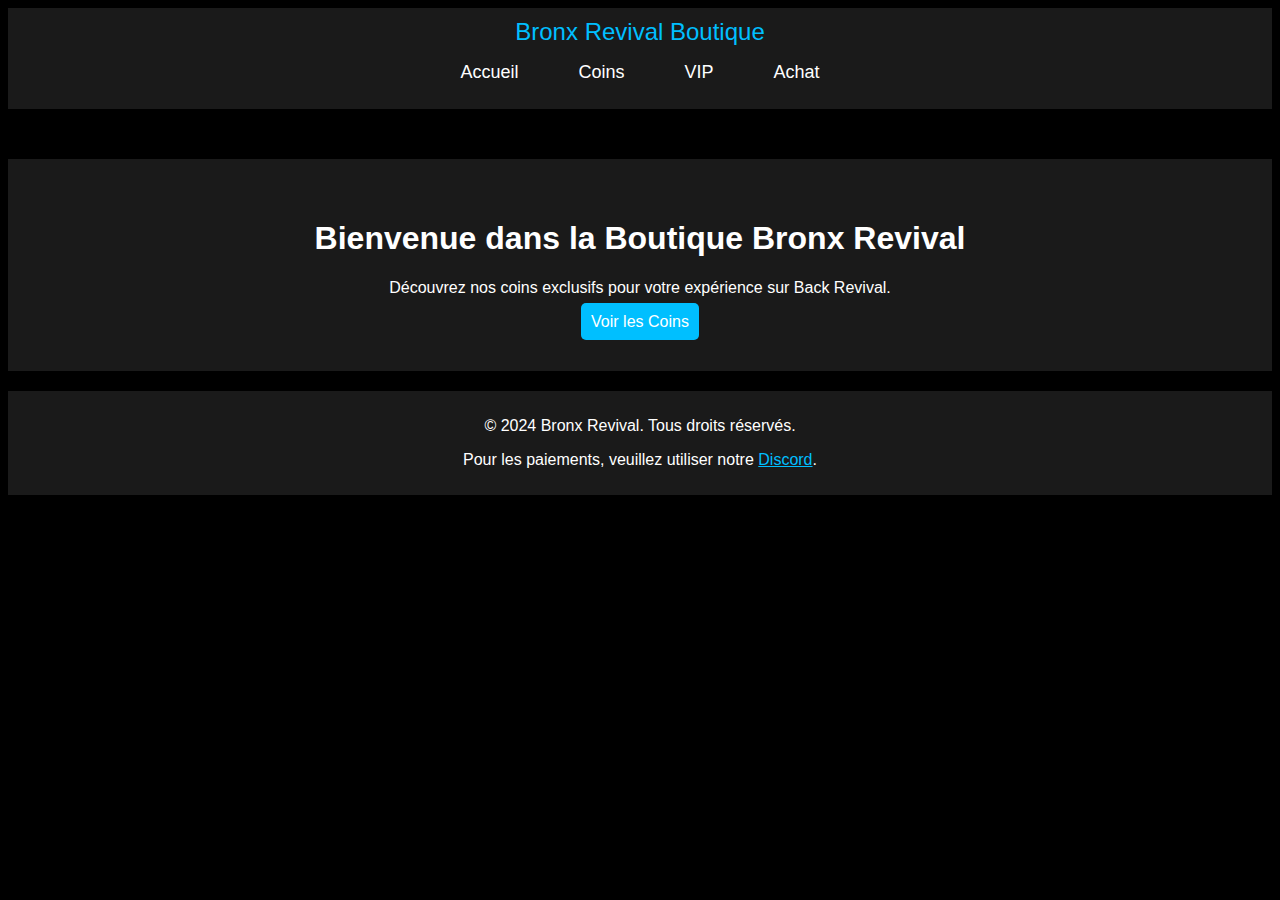
<file: index.html>
<!DOCTYPE html>
<html lang="fr">
<head>
    <meta charset="UTF-8">
    <meta name="viewport" content="width=device-width, initial-scale=1.0">
    <title>Boutique - Bronx Revival</title>
    <link rel="stylesheet" href="style.css">
    <link rel="stylesheet" href="https://cdnjs.cloudflare.com/ajax/libs/font-awesome/6.0.0-beta3/css/all.min.css">
</head>
<body>
    <header>
        <div class="logo">Bronx Revival Boutique</div>
        <nav>
            <ul>
                <li><a href="#accueil">Accueil</a></li>
                <li><a href="coins.html">Coins</a></li>
                <li><a href="vip.html">VIP</a></li>
                <li><a href="achat.html">Achat</a></li>
            </ul>
        </nav>
    </header>

    <section id="accueil" class="hero">
        <h1>Bienvenue dans la Boutique Bronx Revival</h1>
        <p>Découvrez nos coins exclusifs pour votre expérience sur Back Revival.</p>
        <a href="coins.html" class="btn">Voir les Coins</a>
    </section>

    <footer>
        <p>&copy; 2024 Bronx Revival. Tous droits réservés.</p>
        <p>Pour les paiements, veuillez utiliser notre <a href="https://discord.gg/bronxrevival" style="color: #00bfff;">Discord</a>.</p>
    </footer>

    <script src="script.js"></script>
</body>
</html>
</file>
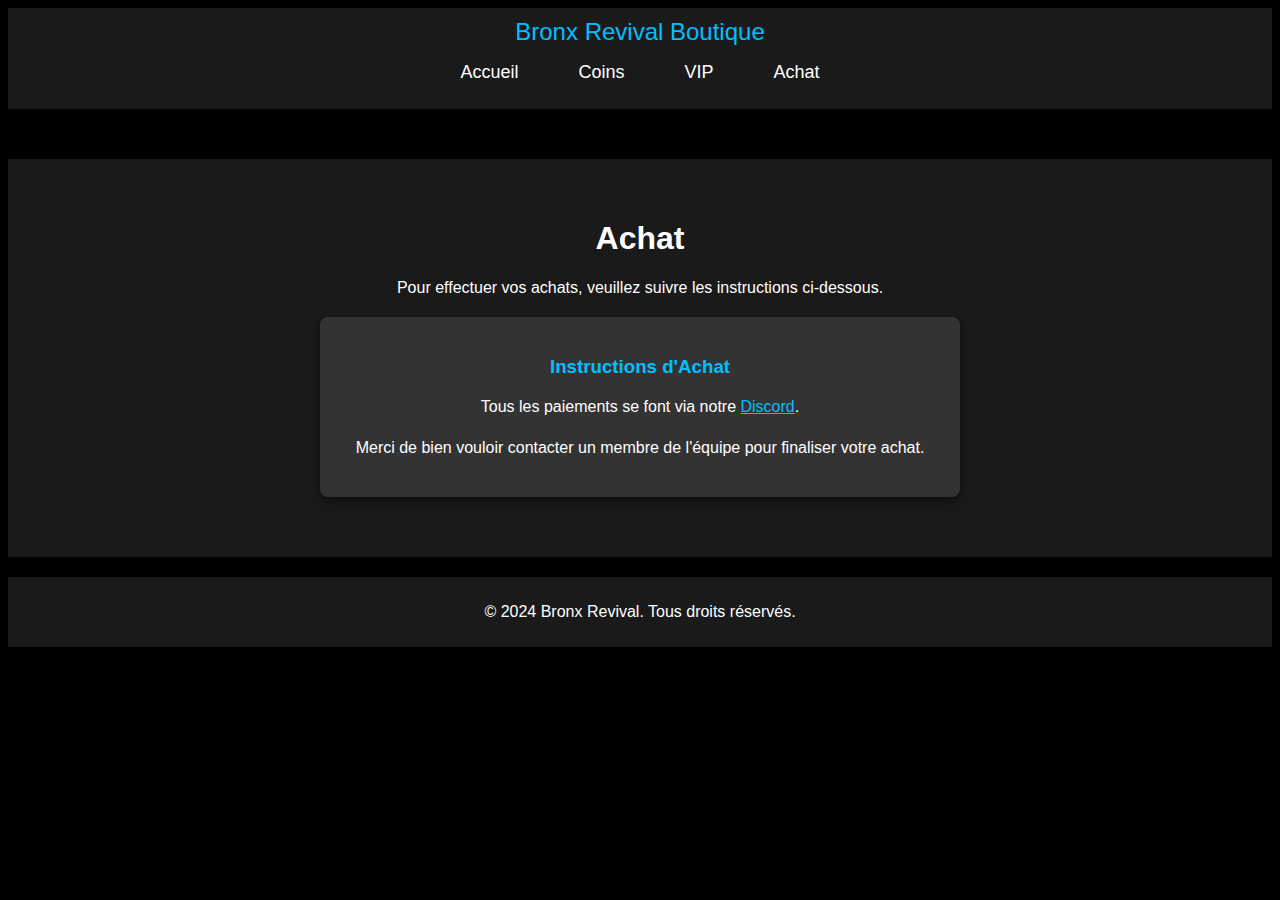
<file: achat.html>
<!DOCTYPE html>
<html lang="fr">
<head>
    <meta charset="UTF-8">
    <meta name="viewport" content="width=device-width, initial-scale=1.0">
    <title>Achat - Bronx Revival</title>
    <link rel="stylesheet" href="style.css">
    <link rel="stylesheet" href="https://cdnjs.cloudflare.com/ajax/libs/font-awesome/6.0.0-beta3/css/all.min.css">
</head>
<body>
    <header>
        <div class="logo">Bronx Revival Boutique</div>
        <nav>
            <ul>
                <li><a href="index.html">Accueil</a></li>
                <li><a href="coins.html">Coins</a></li>
                <li><a href="vip.html">VIP</a></li>
                <li><a href="achat.html">Achat</a></li>
            </ul>
        </nav>
    </header>

    <section id="achat" class="hero">
        <h1>Achat</h1>
        <p>Pour effectuer vos achats, veuillez suivre les instructions ci-dessous.</p>
        <div class="achat-info">
            <h3>Instructions d'Achat</h3>
            <p>Tous les paiements se font via notre <a href="https://discord.gg/bronxrevival" style="color: #00bfff;">Discord</a>.</p>
            <p>Merci de bien vouloir contacter un membre de l'équipe pour finaliser votre achat.</p>
        </div>
    </section>

    <footer>
        <p>&copy; 2024 Bronx Revival. Tous droits réservés.</p>
    </footer>

    <script src="script.js"></script>
</body>
</html>
</file>
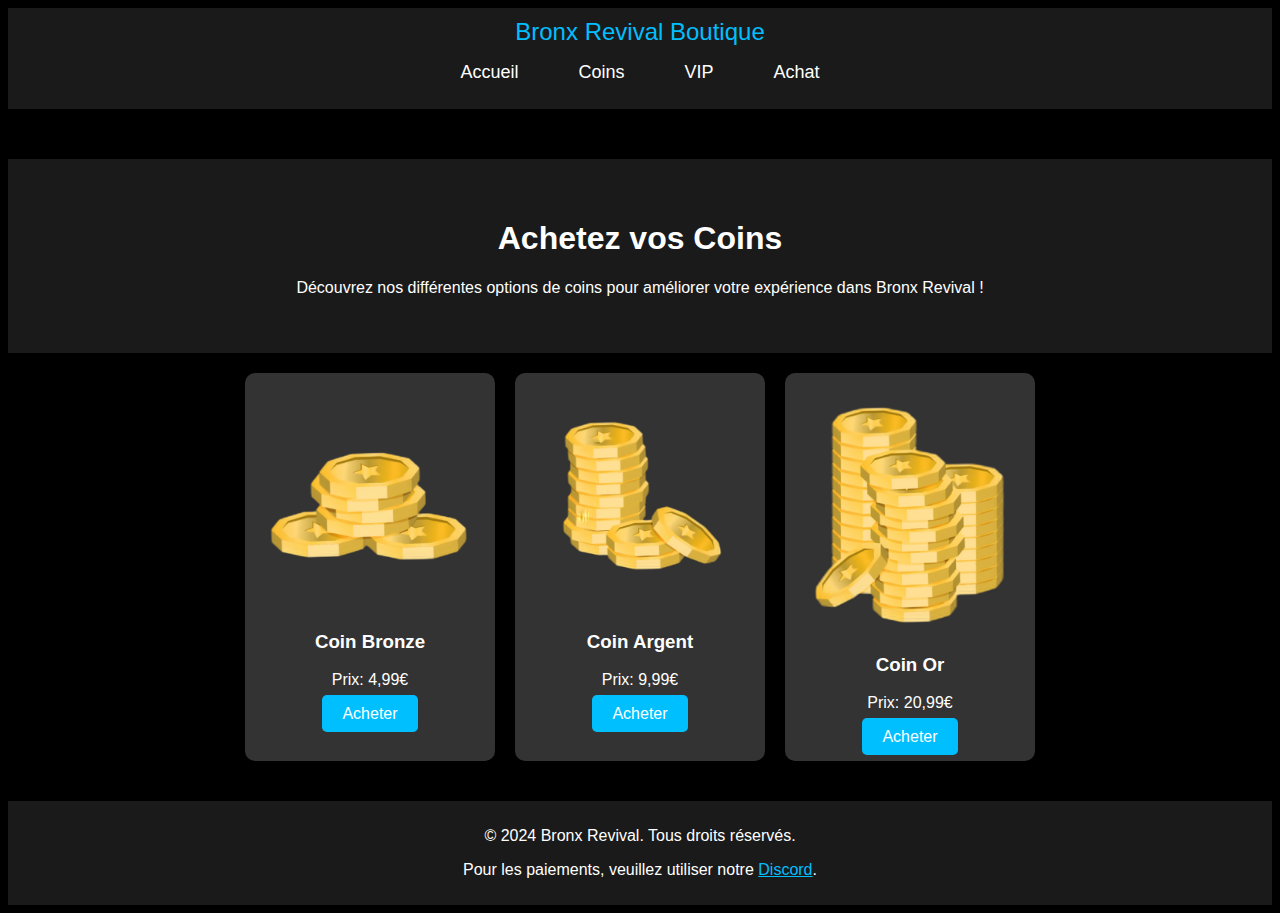
<file: coins.html>
<!DOCTYPE html>
<html lang="fr">
<head>
    <meta charset="UTF-8">
    <meta name="viewport" content="width=device-width, initial-scale=1.0">
    <title>Coins - Bronx Revival</title>
    <link rel="stylesheet" href="style.css">
    <link rel="stylesheet" href="https://cdnjs.cloudflare.com/ajax/libs/font-awesome/6.0.0-beta3/css/all.min.css">
    <style>
        .coin-container {
            display: flex;
            justify-content: center; /* Centrer les éléments */
            flex-wrap: wrap; /* Permet aux éléments de passer à la ligne si l'espace est insuffisant */
            padding: 20px;
            gap: 20px; /* Ajoute de l'espace entre les éléments */
        }

        .coin {
            background-color: #333; /* Gris foncé */
            padding: 15px;
            border-radius: 10px;
            text-align: center;
            width: 220px;
            transition: transform 0.2s;
        }

        .coin:hover {
            transform: scale(1.05); /* Agrandit l'élément au survol */
        }

        .coin img {
            width: 100%;
            height: auto;
            border-radius: 10px;
        }

        .btn {
            background-color: #00bfff; /* Bleu clair */
            color: #fff;
            padding: 10px 20px;
            border: none;
            cursor: pointer;
            border-radius: 5px;
            transition: background-color 0.3s;
        }

        .btn:hover {
            background-color: #007acc; /* Bleu plus foncé */
        }
    </style>
</head>
<body>
    <header>
        <div class="logo">Bronx Revival Boutique</div>
        <nav>
            <ul>
                <li><a href="index.html">Accueil</a></li>
                <li><a href="coins.html">Coins</a></li>
                <li><a href="vip.html">VIP</a></li>
                <li><a href="achat.html">Achat</a></li>
            </ul>
        </nav>
    </header>

    <section id="coins" class="hero">
        <h1>Achetez vos Coins</h1>
        <p>Découvrez nos différentes options de coins pour améliorer votre expérience dans Bronx Revival !</p>
    </section>

    <div class="coin-container">
        <div class="coin">
            <img src="coin_bronze.png" alt="Coin Bronze">
            <h3>Coin Bronze</h3>
            <p>Prix: 4,99€</p>
            <a href="https://discord.gg/bronxrevival" class="btn">Acheter</a>
        </div>
        <div class="coin">
            <img src="coin_argent.png" alt="Coin Argent">
            <h3>Coin Argent</h3>
            <p>Prix: 9,99€</p>
            <a href="https://discord.gg/bronxrevival" class="btn">Acheter</a>
        </div>
        <div class="coin">
            <img src="coin_or.png" alt="Coin Or">
            <h3>Coin Or</h3>
            <p>Prix: 20,99€</p>
            <a href="https://discord.gg/bronxrevival" class="btn">Acheter</a>
        </div>
    </div>
    
    

    <footer>
        <p>&copy; 2024 Bronx Revival. Tous droits réservés.</p>
        <p>Pour les paiements, veuillez utiliser notre <a href="https://discord.gg/bronxrevival" style="color: #00bfff;">Discord</a>.</p>
    </footer>

    <script>
        function ajouterAuPanier(nomProduit, prix) {
            alert(nomProduit + " a été ajouté au panier pour " + prix + " coins !");
            // Ici, vous pourriez ajouter une logique pour gérer le panier
        }
    </script>
</body>
</html>
</file>
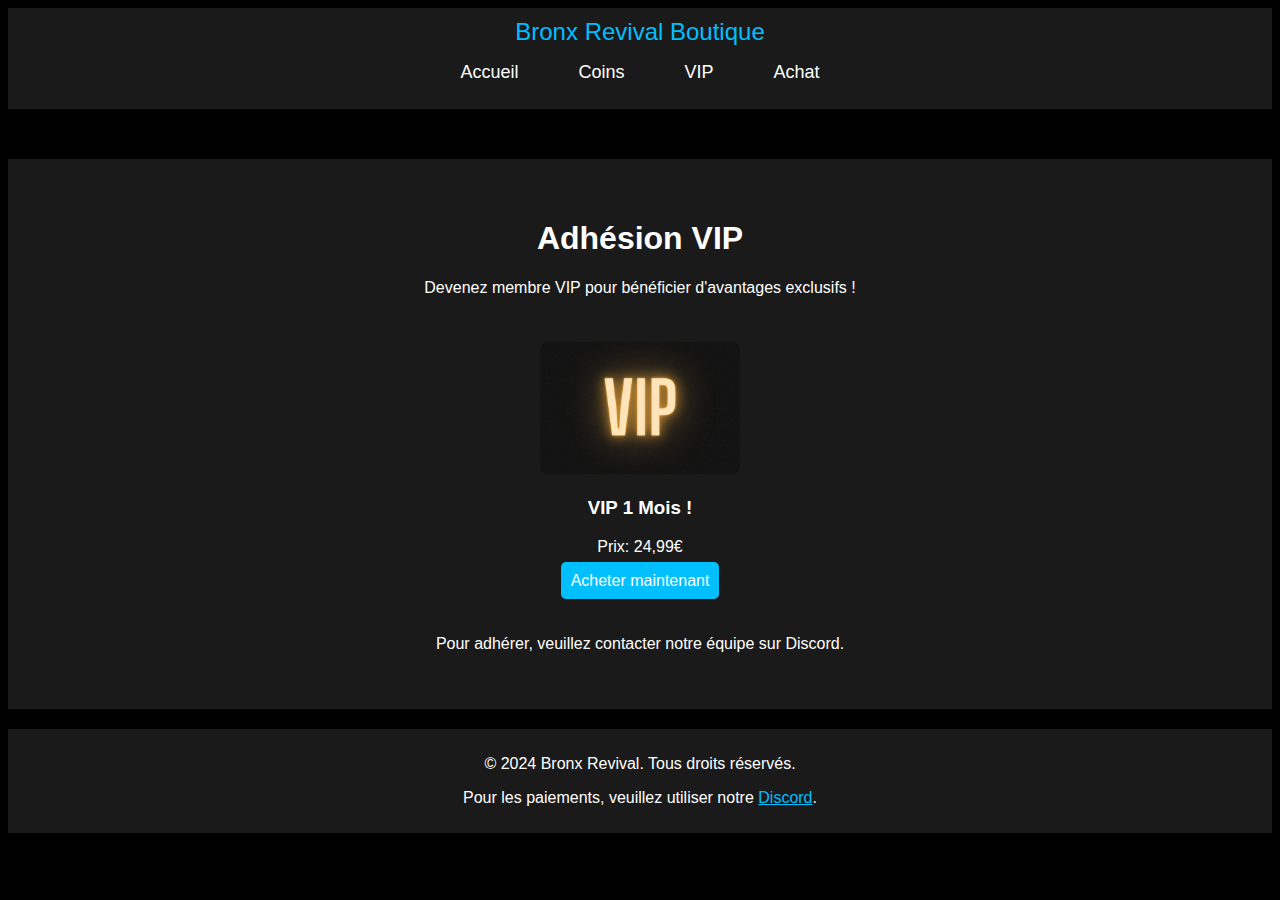
<file: vip.html>
<!DOCTYPE html>
<html lang="fr">
<head>
    <meta charset="UTF-8">
    <meta name="viewport" content="width=device-width, initial-scale=1.0">
    <title>VIP - Bronx Revival</title>
    <link rel="stylesheet" href="style.css">
    <link rel="stylesheet" href="https://cdnjs.cloudflare.com/ajax/libs/font-awesome/6.0.0-beta3/css/all.min.css">
</head>
<body>
    <header>
        <div class="logo">Bronx Revival Boutique</div>
        <nav>
            <ul>
                <li><a href="index.html">Accueil</a></li>
                <li><a href="coins.html">Coins</a></li>
                <li><a href="vip.html">VIP</a></li>
                <li><a href="achat.html">Achat</a></li>
            </ul>
        </nav>
    </header>

    <section id="vip" class="hero">
        <h1>Adhésion VIP</h1>
        <p>Devenez membre VIP pour bénéficier d'avantages exclusifs !</p>
        <div class="products">
            <div class="product">
                <img src="coin_vip_bronze.png" alt="Coin VIP Bronze">
                <h3>VIP 1 Mois !</h3>
                <p>Prix: 24,99€</p>
                <a href="https://discord.gg/bronxrevival" class="btn">Acheter maintenant</a>
            </div>
        </div>
        <p>Pour adhérer, veuillez contacter notre équipe sur Discord.</p>
    </section>

    <footer>
        <p>&copy; 2024 Bronx Revival. Tous droits réservés.</p>
        <p>Pour les paiements, veuillez utiliser notre <a href="https://discord.gg/bronxrevival" style="color: #00bfff;">Discord</a>.</p>
    </footer>

    <script src="script.js"></script>
</body>
</html>
</file>
<file: style.css>
/* style.css */

body {
    font-family: Arial, sans-serif;
    background-color: #000; /* Noir pur */
    color: #fff;
}

header {
    background: #1a1a1a;
    padding: 10px;
}

header .logo {
    font-size: 24px;
    color: #00bfff;
    text-align: center; /* Centre le logo */
}

nav ul {
    list-style-type: none;
    padding: 0;
    display: flex; /* Utilisation de flexbox pour centrer les éléments */
    justify-content: center; /* Centre les éléments horizontalement */
}

nav ul li {
    margin: 0 20px; /* Espacement latéral */
    transition: transform 0.3s ease; /* Ajoute une animation de transformation */
}

nav ul li:hover {
    transform: scale(1.1); /* Agrandit légèrement l'élément au survol */
}

nav ul li a {
    color: #fff;
    text-decoration: none;
    padding: 10px; /* Ajoute un padding pour un clic plus facile */
    font-size: 18px; /* Augmente la taille de la police pour une meilleure lisibilité */
}

.hero {
    padding: 40px 20px; /* Plus d'espace autour de la section */
    text-align: center; /* Centre le texte */
    margin-top: 50px; /* Ajoute de l'espace au-dessus de la section */
    background: #1a1a1a; /* Fond sombre pour la section */
}

.achat-info {
    background: #333; /* Fond gris foncé pour le bloc d'instructions */
    border-radius: 8px;
    padding: 20px;
    margin: 20px auto; /* Centre le bloc */
    max-width: 600px; /* Limite la largeur pour un meilleur affichage */
    box-shadow: 0 4px 10px rgba(0, 0, 0, 0.5); /* Ombre portée */
}

.achat-info h3 {
    color: #00bfff; /* Couleur bleu clair pour le titre */
    margin-bottom: 10px;
}

.achat-info p {
    color: #fff; /* Texte blanc */
    line-height: 1.6; /* Espacement des lignes */
}

/* Style pour la section produits */
.products {
    display: flex;
    justify-content: center; /* Centre le contenu des produits */
    margin: 20px 0;
}

.product {
    background: #1a1a1a;
    border-radius: 8px;
    padding: 15px;
    margin: 10px;
    width: 200px;
    text-align: center;
    transition: transform 0.2s ease; /* Ajoute une animation de transformation */
}

.product:hover {
    transform: scale(1.05); /* Agrandit légèrement le produit au survol */
}

.product img {
    width: 100%;
    border-radius: 8px;
}

.btn {
    background: #00bfff;
    border: none;
    color: #fff;
    padding: 10px;
    border-radius: 5px;
    cursor: pointer;
    text-decoration: none; /* Enlève le soulignement du lien */
    transition: background 0.3s ease; /* Ajoute une animation de transition */
}

.btn:hover {
    background: #0099cc;
}

footer {
    text-align: center;
    padding: 10px;
    background: #1a1a1a;
    margin-top: 20px; /* Ajoute un espace en haut du footer */
}
</file>
